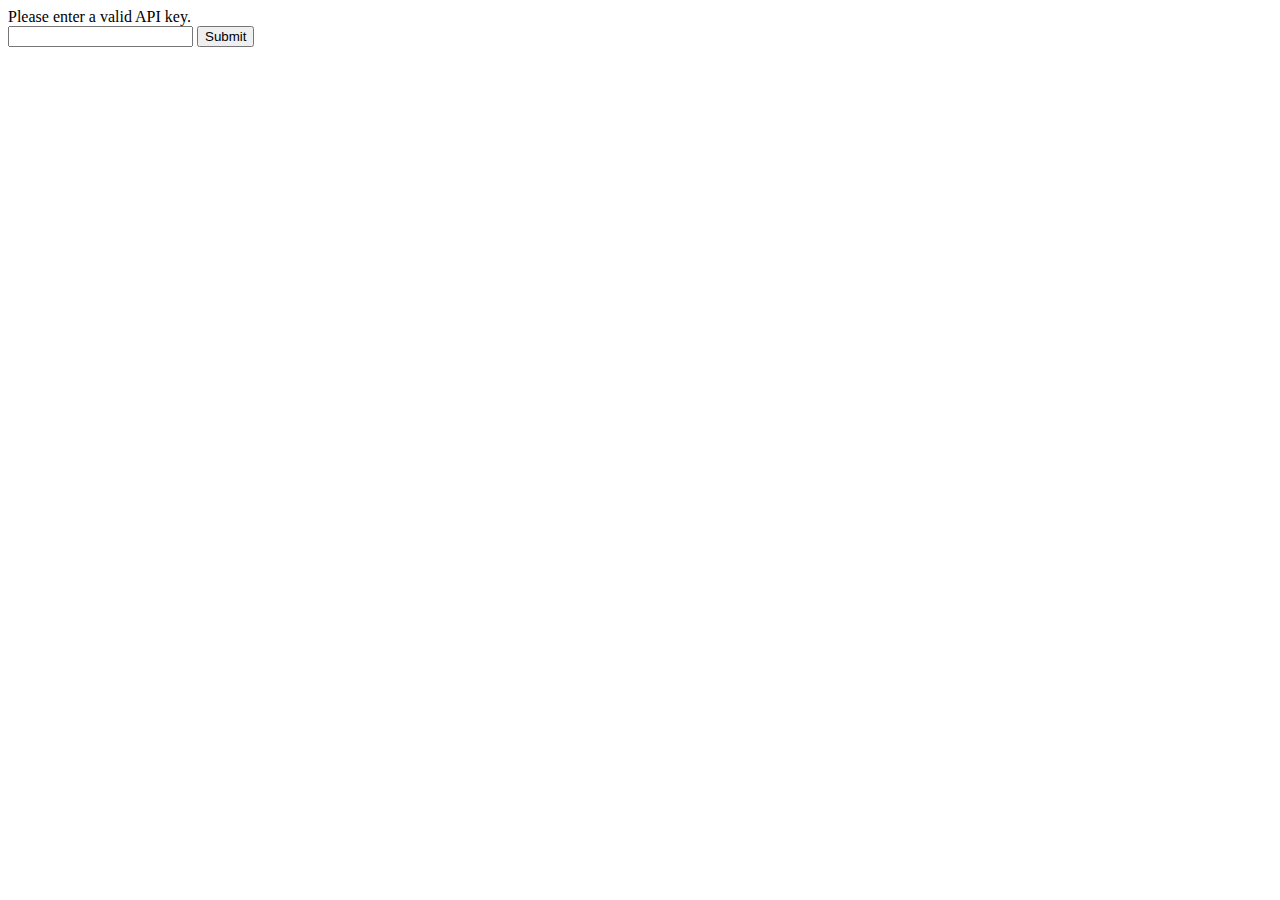
<file: index.html>
<!DOCTYPE html>
<html lang="en">
<head>
    <meta charset="UTF-8">
    <meta name="viewport" content="width=device-width, initial-scale=1.0">
    <title>Contact Book</title>
    <link rel="stylesheet" href="style.css">
    <link rel="stylesheet" href="https://cdnjs.cloudflare.com/ajax/libs/font-awesome/6.0.0-beta3/css/all.min.css">
</head>
<body>
    <button class="theme-toggle" aria-label="Toggle dark mode">
        <svg xmlns="http://www.w3.org/2000/svg" viewBox="0 0 24 24">
            <path d="M12 3c.132 0 .263 0 .393 0a7.5 7.5 0 0 0 7.92 12.446a9 9 0 1 1-8.313-12.454z"/>
        </svg>
    </button>

    <div class="app-container">
        <header class="app-header">
            <h1>Contact Book</h1>
        </header>

        <div class="search-container">
            <input type="text" id="searchInput" class="search-input" placeholder="Search contacts..." oninput="searchContacts()">
            <button class="search-btn" type="button" onclick="searchContacts()">
                <i class="fas fa-search"></i>
            </button>
        </div>

        <div id="table">Contacts loading...</div>

        <div class="action-buttons">
            <button id="refresh" type="button" class="btn refresh-btn">Refresh</button>
            <button id="addContact" type="button" class="btn add-btn">Add Contact</button>
        </div>
    </div>

    <script src="config.js"></script>
    <script>
        // Theme toggle functionality
        const themeToggle = document.querySelector('.theme-toggle');
        const prefersDarkScheme = window.matchMedia('(prefers-color-scheme: dark)');
        
        // Check for saved theme preference or use system preference
        const currentTheme = localStorage.getItem('theme') || 
                            (prefersDarkScheme.matches ? 'dark' : 'light');
        document.documentElement.setAttribute('data-theme', currentTheme);
        
        themeToggle.addEventListener('click', () => {
            const newTheme = document.documentElement.getAttribute('data-theme') === 'dark' ? 'light' : 'dark';
            document.documentElement.setAttribute('data-theme', newTheme);
            localStorage.setItem('theme', newTheme);
        });

        // Contact search and display functionality
        let allContacts = [];

        document.getElementById("refresh").addEventListener('click', fetchContacts);
        document.getElementById("addContact").addEventListener('click', addContact);

        function fetchContacts(){
            fetch(rootPath + "controller/get-contacts/")
            .then(function(response){
                return response.json();
            })
            .then(function(data){
                allContacts = data;
                displayOutput(data);
            })
        }

        function displayOutput(data){
            let output = "<table>";

            for(a in data){
                output += `
                    <tr onclick="editContact(${data[a].id})">
                        <td><img src="${rootPath}controller/uploads/${data[a].avatar}" width="40"/></td>
                        <td><h5>${data[a].firstname}</h5></td>
                        <td><h5>${data[a].lastname}</h5></td>
                    </tr>
                `;
            }
            output += "</table>";
            document.getElementById("table").innerHTML = output;
        }
        
        function searchContacts() {
            const searchTerm = document.getElementById('searchInput').value.toLowerCase();
            if (!searchTerm) {
                displayOutput(allContacts);
                return;
            }
            
            const filteredContacts = allContacts.filter(contact => {
                const first = (contact.firstname || '').toLowerCase();
                const last = (contact.lastname || '').toLowerCase();
                const full = (contact.firstname + ' ' + contact.lastname).toLowerCase();
                return (
                    first.includes(searchTerm) || 
                    last.includes(searchTerm) || 
                    full.includes(searchTerm)
                );
            });
            
            displayOutput(filteredContacts);
        }
        
        function addContact(){
            window.open("add-contact.html", "_self");
        }   
        
        function editContact(id){
            window.open("edit-contact.html?id=" + id, "_self");
        }

        // Initialize the app
        fetchContacts();
    </script>
</body>
</html>
</file>
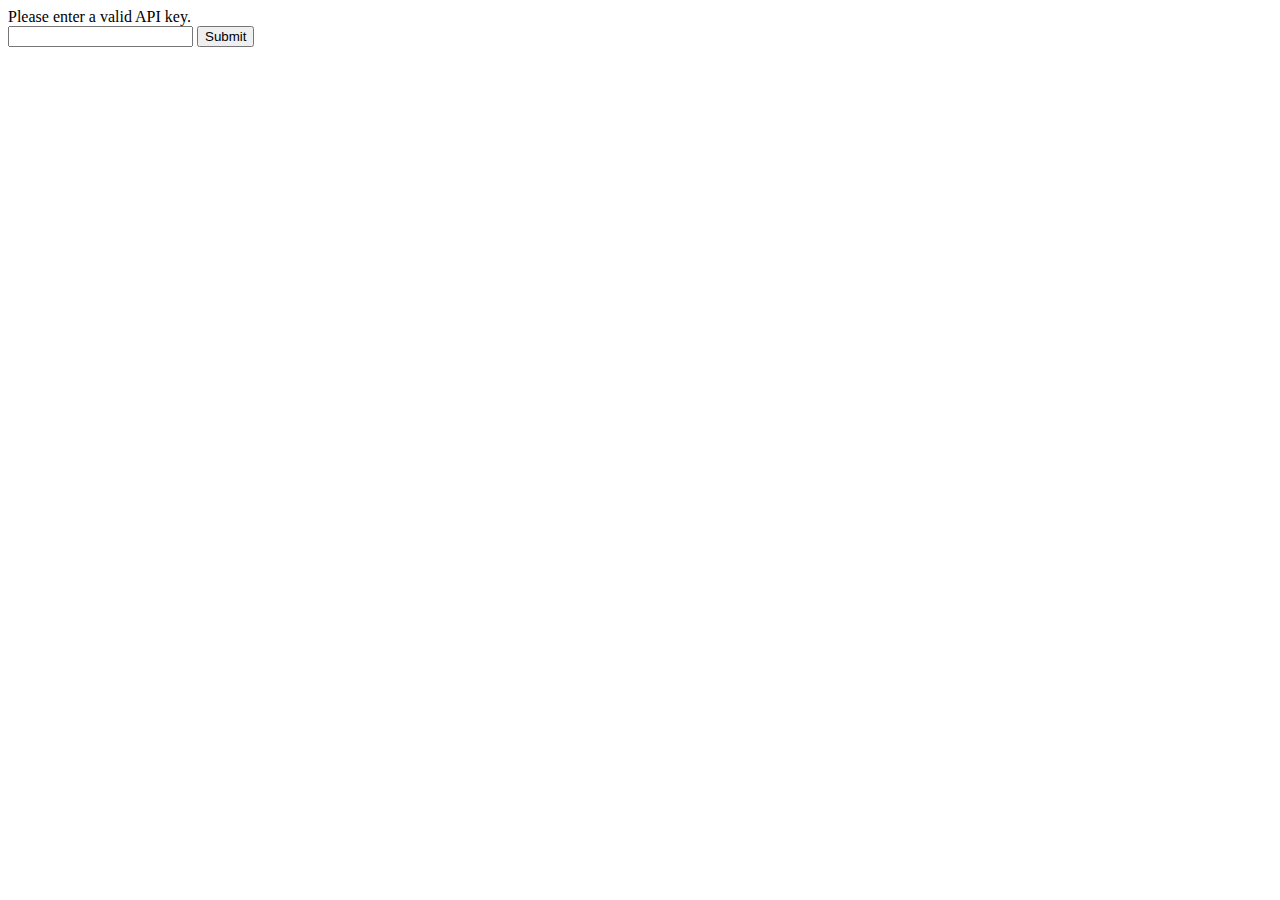
<file: add-contact.html>
<!DOCTYPE html>
<html lang="en">
<head>
    <meta charset="UTF-8">
    <meta name="viewport" content="width=device-width, initial-scale=1.0">
    <title>Add New Contact</title>
    <link rel="stylesheet" href="style.css">
    <link rel="stylesheet" href="https://cdnjs.cloudflare.com/ajax/libs/font-awesome/6.0.0-beta3/css/all.min.css">
</head>
<body>
    <!-- Dark Mode Toggle Button -->
    <button class="theme-toggle" aria-label="Toggle dark mode">
        <i class="fas fa-moon"></i>
    </button>

    <div class="app-container">
        <header class="app-header">
            <h1>Add New Contact</h1>
        </header>

        <div class="form-container">    
            <form id="editForm" class="modern-form">
                <div class="form-group">
                    <label for="firstname">First name</label>
                    <input type="text" name="firstname" id="firstname" class="modern-input">
                </div>

                <div class="form-group">
                    <label for="lastname">Last name</label>
                    <input type="text" name="lastname" id="lastname" class="modern-input">
                </div>

                <div class="form-group">
                    <label for="mobile">Mobile</label>
                    <input type="text" name="mobile" id="mobile" class="modern-input">
                </div>

                <div class="form-group">
                    <label for="email">Email</label>
                    <input type="text" name="email" id="email" class="modern-input">
                </div>

                <div class="form-group">
                    <label for="avatar" class="file-upload-label">
                        <span>Select a file</span>
                        <input type="file" name="avatar" id="avatar" class="file-upload">
                    </label>
                </div>
        
                <div class="form-actions">   
                    <button type="submit" id="submitForm" class="btn submit-btn">Submit</button>
                    <button id="homeLink" type="button" class="btn home-btn">Home</button>
                </div>
            </form>
        </div>
    </div>

    <script src="config.js"></script>
    <script src="theme.js"></script>
    <script>
        document.getElementById("submitForm").addEventListener('click', submitForm);
        document.getElementById("homeLink").addEventListener('click', homeLink);

        function submitForm(e){
            e.preventDefault();

            const form = new FormData(document.querySelector('#editForm'));
            form.append('apiKey', apiKey);

            fetch(rootPath + 'controller/insert-contact/', {
                method: 'POST',
                headers: {'Accept': 'application/json, *.*'},
                body: form
            })
            .then(function(response){
                return response.text();
            })
            .then(function(data){
                if(data == "1"){
                    alert("Contact added.");
                    homeLink();
                }else{
                    alert(data);
                    homeLink();
                }
            })
        }

        function homeLink(){
            window.open("index.html", "_self");
        }
    </script>
</body>
</html>
</file>
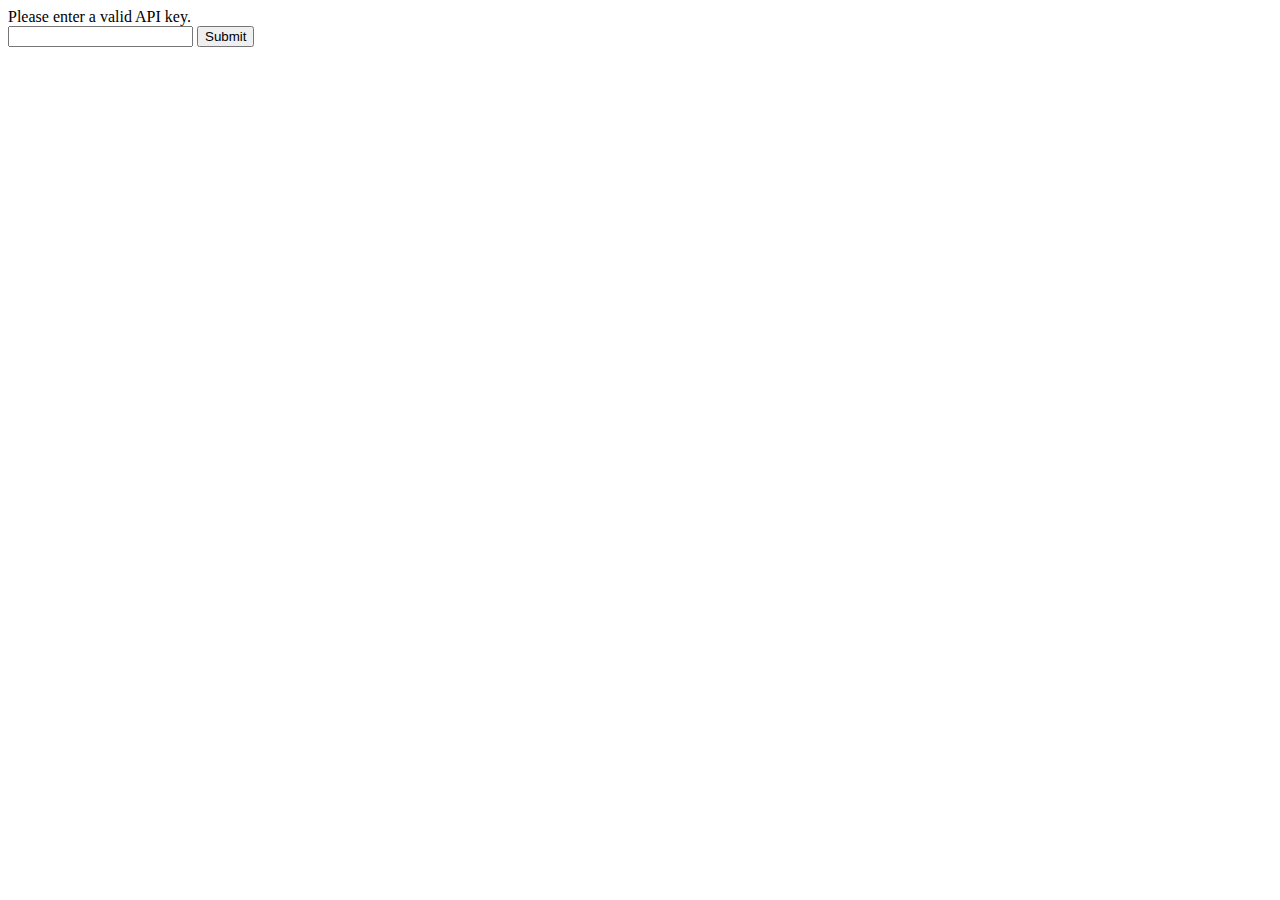
<file: edit-contact.html>
<html>
    <head>
        <meta charset="UTF-8">
        <title></title>
    </head>
    <body onload="getContact()">
        <div id="avatarImage"></div>
        <form id="editForm">
            <label for="firstname">First name</label>
            <input type="text" name="firstname" id="firstname" readonly><br/>
            <label for="lastname">Last name</label>
            <input type="text" name="lastname" id="lastname" readonly><br/>
            <label for="mobile">Mobile</label>
            <input type="text" name="mobile" id="mobile" readonly><br/>
            <label for="email">Email</label>
            <input type="text" name="email" id="email" readonly><br/>
            <label for="avatar" id="avatarLabel" hidden>Change profile image</label><br/>
            <input type="file" name="avatar" id="avatar" hidden><br/>
            <br/>
            <button type="submit" id="submitForm" hidden>Submit</button>
        </form>
        <br/><br/>
        <button id="homeLink" type="button">Home</button>
        <button id="editContact" type="button">Edit</button>
        <button id="deleteContact" type="button">Delete</button>

        <script src="config.js"></script>
        <script>
            var id = getId();
            document.getElementById("homeLink").addEventListener('click', homeLink);
            document.getElementById("editContact").addEventListener('click', editContact);
            document.getElementById("submitForm").addEventListener('click', submitForm);
            document.getElementById("deleteContact").addEventListener('click', deleteContact);
            
            function getId(){
                var url = window.location.href;
                var pos = url.search("=");
                var id = url.slice(pos + 1);
                return id;
            }

            function getContact(){
                fetch(rootPath + 'controller/get-contacts/?id=' + id)
                .then(function(response){
                    return response.json();
                })
                .then(function(data){
                    displayOutput(data);
                })
            }

            function homeLink(){
                window.open("index.html", "_self");
            }

            function displayOutput(data){
                avatarImg = `
                <img src="${rootPath}/controller/uploads/${data[0].avatar}" width="200" />
                `
                document.getElementById("avatarImage").innerHTML = avatarImg;
                document.getElementById("firstname").value = data[0].firstname;
                document.getElementById("lastname").value = data[0].lastname;
                document.getElementById("mobile").value = data[0].mobile;
                document.getElementById("email").value = data[0].email;
            }

            function editContact(){
                document.getElementById("firstname").readOnly = false;
                document.getElementById("lastname").readOnly = false;
                document.getElementById("mobile").readOnly = false;
                document.getElementById("email").readOnly = false;
                document.getElementById("avatar").hidden = false;
                document.getElementById("submitForm").hidden = false;
            }

            function submitForm(e){
                e.preventDefault();

                const form = new FormData(document.querySelector("#editForm"));
                form.append('apiKey', apiKey);
                form.append('id', id);
                fetch(rootPath + 'controller/edit-contact/', {
                    method: 'POST',
                    headers: {'Accept': 'application/json, *.*'},
                    body: form
                })
                .then(function(response){
                    return response.text();
                })
                .then(function(data){
                    if(data == "1"){
                        alert("Contact edited.");
                        homeLink();
                    }else{
                        alert(data);
                        homeLink();
                    }
                })
            }

            function deleteContact(){
                var confirmDelete = confirm("Delete contact. Are you sure?");

                if(confirmDelete == true){
                    fetch(rootPath + 'controller/delete-contact/?id=' + id)
                    .then(function(response){
                        return response.text();
                    })
                    .then(function(data){
                        if(data == "1"){
                            homeLink();
                        } else {
                            alert(data);
                        }
                    })
                }
            }
        </script>
    </body>
</html>
</file>
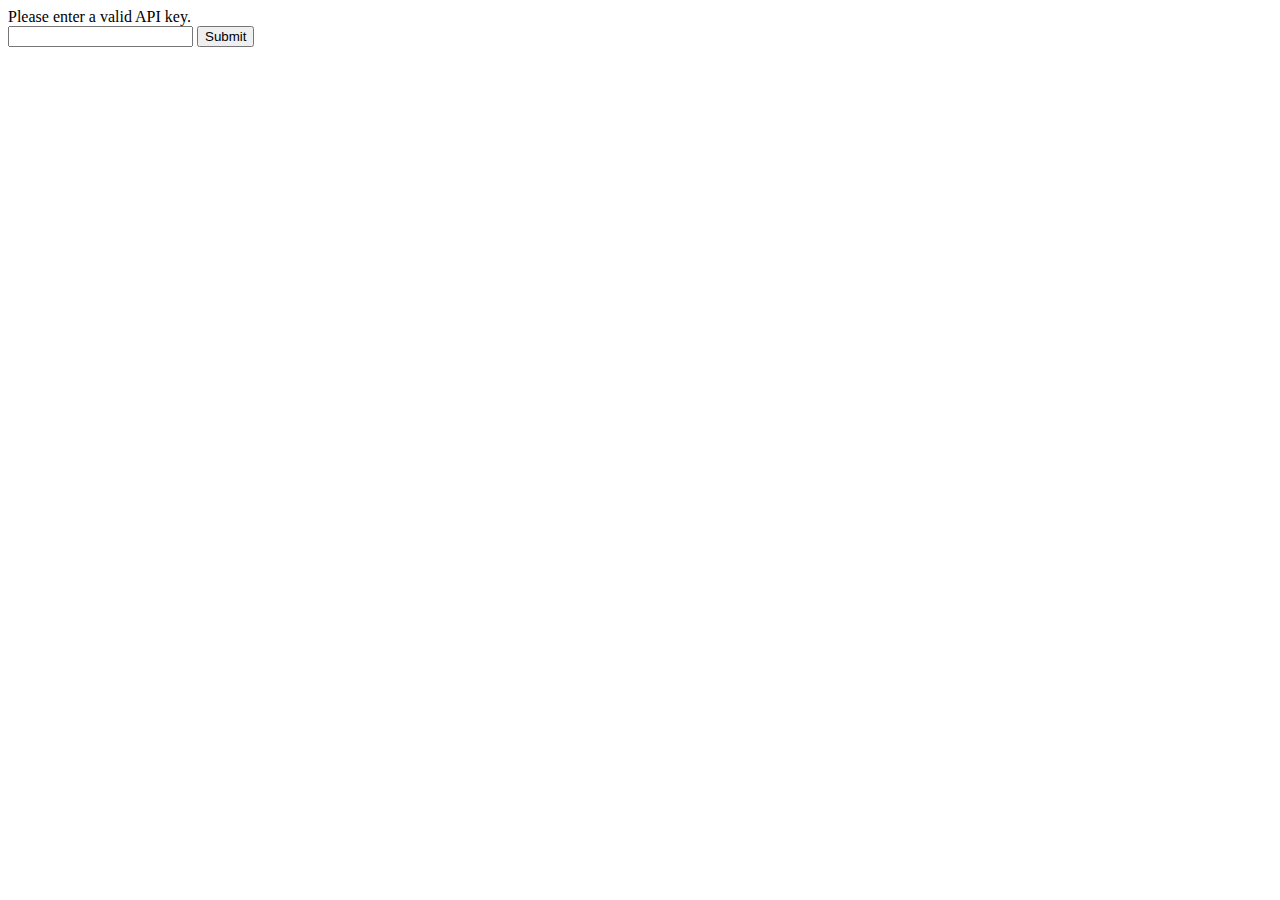
<file: enter-api-key.html>
<!DOCTYPE html>
<html>
    <head>
	<title>API Key</title>
    <meta charset="UTF-8">
    <meta name="viewpiont" content="width=device-width, initial-scale=1.0">
    </head>
    <body>
       <div>Please enter a valid API key.</div> 
       <form>
            <input type="email" id="apiKey" name="apiKey"/>
            <button id="submitApiKey">Submit</button>
       </form>


       <script>
            let rootPath = "https://mysite.itvarsity.org/api/ContactBook/";
            document.getElementById("submitApiKey").addEventListener('click', setApiKey);

            function setApiKey(e){
                e.preventDefault();

                apiKey = document.getElementById("apiKey").value;
                fetch(rootPath + "controller/api-key/?apiKey=" + apiKey)
                    .then(function (response) {
                        return response.text();
                    })
                    .then(function (data) {

                        if (data == "1") {
                            localStorage.setItem("apiKey", apiKey);
                            window.open("index.html", "_self");
                        } else {
                            alert(data + "Invalid API key entered!");
                        }
                    })
            }
       </script>
    </body>
</html>
</file>
<file: style.css>
/* Modern CSS for a sleek, responsive web application */
:root {
  /* Light mode colors */
  --gradient-red-orange: linear-gradient(135deg, #ff5e62, #ff9966);
  --gradient-hover: linear-gradient(135deg, #ff4757, #ff7e5f);
  --gradient-blue: linear-gradient(135deg, #4facfe, #00f2fe);
  --gradient-blue-hover: linear-gradient(135deg, #3a9df8, #00d9e6);
  --shadow-light: 0 2px 10px rgba(0,0,0,0.08);
  --shadow-hover: 0 8px 20px rgba(0,0,0,0.12);
  --shadow-blue: 0 4px 6px rgba(79, 172, 254, 0.2);
  
  /* Light mode specific */
  --bg-color: #f8f9fa;
  --text-color: #333;
  --text-light: #666;
  --card-bg: white;
  --border-color: #eee;
  --input-bg: white;
  --avatar-border: white;
  --file-upload-bg: #f8f9fa;
  --file-upload-hover: #fff9f7;
}

[data-theme="dark"] {
  /* Dark mode colors */
  --bg-color: #121212;
  --text-color: #f0f0f0;
  --text-light: #aaa;
  --card-bg: #1e1e1e;
  --border-color: #333;
  --input-bg: #2d2d2d;
  --avatar-border: #2d2d2d;
  --file-upload-bg: #2d2d2d;
  --file-upload-hover: #333;
  
  /* Adjust shadows for dark mode */
  --shadow-light: 0 2px 10px rgba(0,0,0,0.3);
  --shadow-hover: 0 8px 20px rgba(0,0,0,0.4);
  --shadow-blue: 0 4px 6px rgba(79, 172, 254, 0.3);
}

* {
  box-sizing: border-box;
  margin: 0;
  padding: 0;
}

body {
  font-family: 'Segoe UI', system-ui, -apple-system, sans-serif;
  background: var(--bg-color);
  color: var(--text-color);
  line-height: 1.6;
  transition: background-color 0.3s ease, color 0.3s ease;
}

/* ===== APP CONTAINER ===== */
.app-container {
  max-width: 800px;
  margin: 0 auto;
  padding: 20px;
  min-height: 100vh;
}

/* ===== HEADER STYLES ===== */
.app-header {
  text-align: center;
  padding: 2rem 0;
  margin-bottom: 1rem;
}

.app-header h1 {
  font-size: 2.5rem;
  background: var(--gradient-red-orange);
  -webkit-background-clip: text;
  background-clip: text;
  color: transparent;
  margin: 0;
  font-weight: 700;
  letter-spacing: -0.5px;
}

/* ===== SEARCH COMPONENT ===== */
.search-container {
  display: flex;
  margin: 1.5rem auto;
  max-width: 600px;
  position: relative;
}

.search-input {
  flex: 1;
  padding: 0.8rem 1rem 0.8rem 3rem;
  border: 2px solid var(--border-color);
  border-radius: 50px;
  font-size: 1rem;
  transition: all 0.3s ease;
  background: var(--input-bg);
  box-shadow: var(--shadow-light);
  color: var(--text-color);
}

.search-input:focus {
  border-color: #ff9966;
  outline: none;
  box-shadow: 0 0 0 3px rgba(255,153,102,0.2), var(--shadow-medium);
}

.search-input::placeholder {
  color: var(--text-light);
}

.search-btn {
  position: absolute;
  left: 1rem;
  top: 50%;
  transform: translateY(-50%);
  background: transparent;
  border: none;
  color: var(--text-light);
  cursor: pointer;
  padding: 0;
  display: flex;
  align-items: center;
  justify-content: center;
  transition: all 0.2s ease;
}

.search-btn svg {
  width: 18px;
  height: 18px;
  transition: transform 0.2s ease;
}

.search-btn:hover svg {
  color: #ff5e62;
  transform: scale(1.1);
}

/* ===== TABLE STYLES ===== */
#table {
  width: 100%;
  margin-bottom: 2rem;
  min-height: 300px;
}

#table table {
  width: 100%;
  border-collapse: separate;
  border-spacing: 0 10px;
}

#table tr {
  background: var(--card-bg);
  border-radius: 12px;
  transition: all 0.3s cubic-bezier(0.25, 0.8, 0.25, 1);
  box-shadow: var(--shadow-light);
  cursor: pointer;
}

#table tr:hover {
  transform: translateY(-3px);
  box-shadow: var(--shadow-hover);
}

#table td {
  padding: 1.2rem;
  vertical-align: middle;
}

#table td:first-child {
  border-top-left-radius: 12px;
  border-bottom-left-radius: 12px;
  width: 60px;
  text-align: center;
  padding: 10px;
}

#table td:last-child {
  border-top-right-radius: 12px;
  border-bottom-right-radius: 12px;
}

#table img {
  width: 40px;
  height: 40px;
  border-radius: 50%;
  object-fit: cover;
  object-position: center;
  border: 2px solid var(--avatar-border);
  box-shadow: var(--shadow-light);
  transition: transform 0.3s ease;
  display:block;
}

#table tr:hover img {
  transform: scale(1.05);
}

#table h5 {
  margin: 0;
  font-weight: 600;
  color: var(--text-color);
  font-size: 1.05rem;
}

/* ===== FORM STYLES ===== */
.form-container, .contact-view {
  max-width: 600px;
  margin: 0 auto;
  padding: 20px;
}

.modern-form {
  background: var(--card-bg);
  padding: 2rem;
  border-radius: 12px;
  box-shadow: var(--shadow-light);
}

.form-group {
  margin-bottom: 1.5rem;
}

.form-group label {
  display: block;
  margin-bottom: 0.5rem;
  font-weight: 600;
  color: var(--text-color);
}

.modern-input {
  width: 100%;
  padding: 0.8rem 1rem;
  border: 2px solid var(--border-color);
  border-radius: 8px;
  font-size: 1rem;
  transition: all 0.3s;
  background: var(--input-bg);
  color: var(--text-color);
}

.modern-input:focus {
  border-color: #ff9966;
  outline: none;
  box-shadow: 0 0 0 3px rgba(255,153,102,0.2);
}

/* ===== AVATAR STYLES ===== */
.avatar-preview {
  width: 120px;
  height: 120px;
  border-radius: 50%;
  overflow: hidden;
  margin: 0 auto 1rem;
  border: 4px solid var(--avatar-border);
  box-shadow: var(--shadow-light);
  position: relative;
}

.avatar-preview img {
  width: 100%;
  height: 100%;
  object-fit: cover;
}

.file-upload-label {
  display: block;
  padding: 0.8rem 1rem;
  background: var(--file-upload-bg);
  border: 2px dashed var(--border-color);
  border-radius: 8px;
  text-align: center;
  cursor: pointer;
  transition: all 0.3s;
}

.file-upload-label:hover {
  border-color: #ff9966;
  background: var(--file-upload-hover);
}

.file-upload-label span {
  color: var(--text-light);
}

.file-upload {
  display: none;
}

/* ===== BUTTON STYLES ===== */
.form-actions {
  display: flex;
  gap: 15px;
  justify-content: center;
  margin-top: 1rem;
}

.submit-action {
  margin-bottom: 0.5rem;
}

.btn {
  border: none;
  padding: 0.8rem 1.8rem;
  border-radius: 50px;
  font-weight: 600;
  font-size: 1rem;
  cursor: pointer;
  transition: all 0.3s cubic-bezier(0.25, 0.8, 0.25, 1);
  text-transform: uppercase;
  letter-spacing: 0.5px;
  color: white;
  display: inline-flex;
  align-items: center;
  justify-content: center;
  gap: 8px;
}

.btn:hover {
  transform: translateY(-2px);
  box-shadow: var(--shadow-heavy);
}

.submit-btn, .edit-btn, .delete-btn, .refresh-btn, .add-btn {
  background: var(--gradient-red-orange);
  box-shadow: 0 4px 6px rgba(255, 94, 98, 0.2);
}

.submit-btn:hover, .edit-btn:hover, .delete-btn:hover, .refresh-btn:hover, .add-btn:hover {
  background: var(--gradient-hover);
  box-shadow: 0 6px 12px rgba(255, 94, 98, 0.3);
}

.home-btn {
  background: var(--gradient-blue);
  box-shadow: var(--shadow-blue);
}

.home-btn:hover {
  background: var(--gradient-blue-hover);
  box-shadow: 0 6px 12px rgba(79, 172, 254, 0.3);
}

/* ===== ACTION BUTTONS ===== */
.action-buttons {
  display: flex;
  justify-content: center;
  gap: 15px;
  margin-top: 2rem;
}

/* ===== THEME TOGGLE ===== */
.theme-toggle {
  position: fixed;
  bottom: 20px;
  right: 20px;
  width: 50px;
  height: 50px;
  border-radius: 50%;
  background: var(--card-bg);
  border: none;
  cursor: pointer;
  display: flex;
  align-items: center;
  justify-content: center;
  box-shadow: var(--shadow-light);
  z-index: 100;
  transition: all 0.3s ease;
}

.theme-toggle:hover {
  transform: scale(1.1);
}

.theme-toggle i {
  font-size: 1.25rem;
  color: var(--text-color);
  transition: all 0.3s ease;
}

/* Dark mode toggle animation */
@keyframes rotate {
  0% { transform: rotate(0deg); }
  100% { transform: rotate(360deg); }
}

.theme-toggle .sun {
  display: none;
  animation: rotate 0.5s ease;
}

.theme-toggle .moon {
  display: inline;
}

[data-theme="dark"] .theme-toggle .sun {
  display: inline;
}

[data-theme="dark"] .theme-toggle .moon {
  display: none;
}

/* ===== LOADING STATES ===== */
.loading {
  text-align: center;
  padding: 2rem;
  color: var(--text-light);
  font-style: italic;
}

.no-results {
  text-align: center;
  padding: 2rem;
  color: var(--text-light);
}

.no-results h3 {
  color: #ff5e62;
  margin-bottom: 0.5rem;
}

/* ===== RESPONSIVE DESIGN ===== */
@media (max-width: 768px) {
  .app-container {
    padding: 1rem;
  }
  
  .app-header {
    padding: 1.5rem 0;
  }
  
  .app-header h1 {
    font-size: 2rem;
  }
  
  .search-container {
    margin: 1rem 0;
  }
  
  .search-input {
    padding: 0.7rem 1rem 0.7rem 2.5rem;
    font-size: 0.95rem;
  }
  
  #table td {
    padding: 0.8rem;
  }
  
  #table h5 {
    font-size: 0.95rem;
  }
  
  .action-buttons {
    flex-direction: column;
    gap: 10px;
    margin-top: 1.5rem;
  }
  
  .btn {
    width: 100%;
    padding: 0.7rem 1.5rem;
    font-size: 0.9rem;
  }

  .theme-toggle {
    width: 40px;
    height: 40px;
    bottom: 15px;
    right: 15px;
  }
  
  .theme-toggle i {
    font-size: 1rem;
  }
}

@media (max-width: 480px) {
  #table td {
    padding: 0.6rem;
  }
  
  #table img {
    width: 36px;
    height: 36px;
  }
  
  .search-btn svg {
    width: 16px;
    height: 16px;
  }
}
</file>
